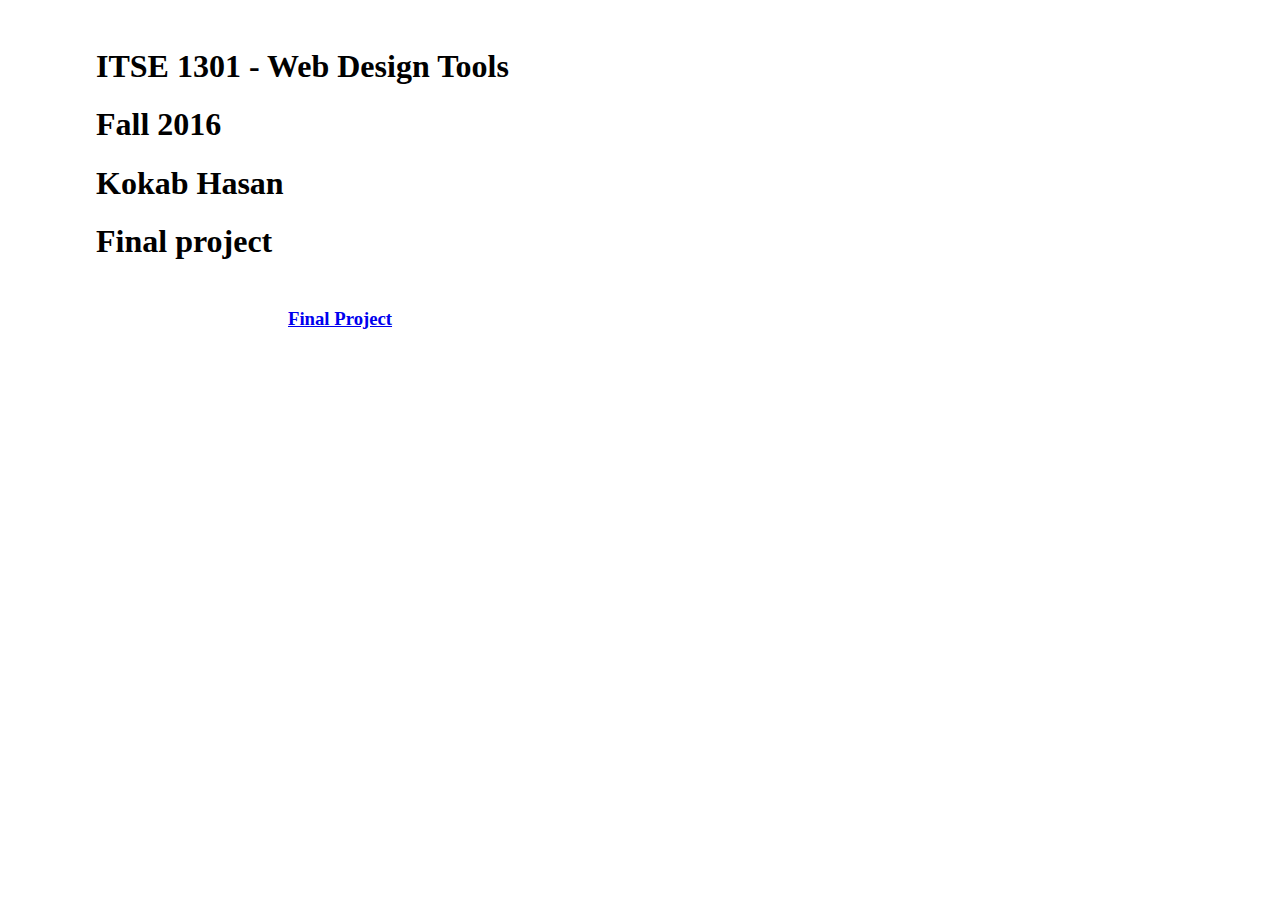
<file: default_finalproject.html>
﻿<!DOCTYPE html>
<html lang="en">
<head>
	<title>ITSE 1301 - FirstName LastName - Final Project - Home Page</title>
	<meta charset="utf-8" />

</head>

<body style= "margin-top:3em; margin-left:3em;">
 
	
    <div style= "margin-top:3em; margin-left:3em;">
	<p><h1>ITSE 1301 - Web Design Tools</h1>
 	<h1>Fall 2016</h1>
	<h1>Kokab Hasan</h1>
	<h1>Final project</h1>
    </p>
    
</div>
    <div style= "margin-top:3em; margin-left:15em;">
	<a href="finalproject/index.html">
	<h3><a href="finalproject/index.html">Final Project</a></h3>
	</a>


    </p>

</body>

</html>
</file>
